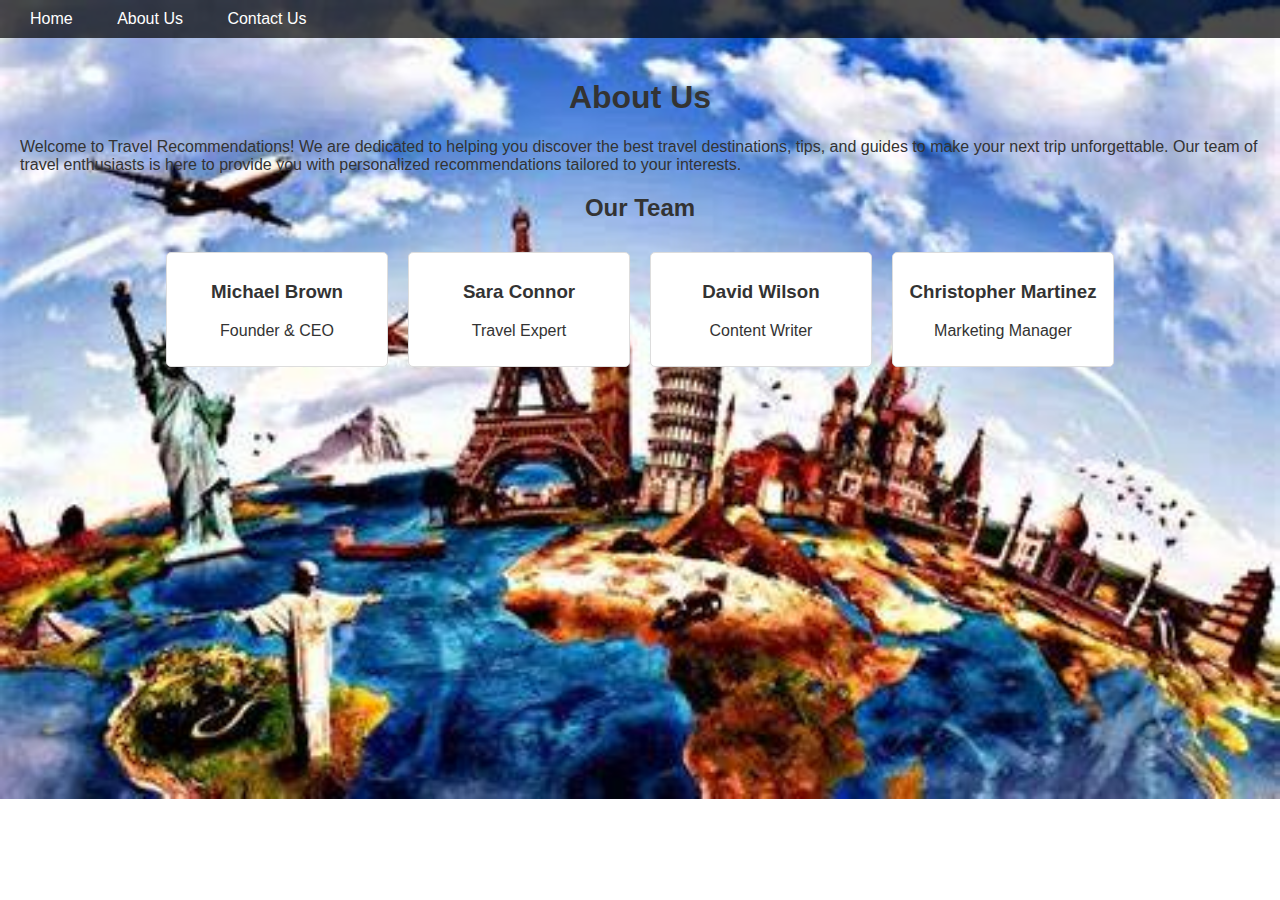
<file: about.html>
<!DOCTYPE html>
<html lang="en">
<head>
    <meta charset="UTF-8">
    <title>About Us - Travel Recommendations</title>
    <style>
        body {
            font-family: Arial, sans-serif;
            margin: 0;
            padding: 0;
            background-image: url("OIP.jpg");
            background-repeat: no-repeat;
            background-size: cover;
            color: #333;
        }

        .navbar {
            display: flex;
            justify-content: space-between;
            background-color: rgba(0, 0, 0, 0.7);
            padding: 10px;
        }

        .navbar a {
            color: white;
            padding: 14px 20px;
            text-decoration: none;
            text-align: center;
        }

        .navbar a:hover {
            background-color: #ddd;
            color: black;
        }

        .container {
            padding: 20px;
        }

        h1, h2 {
            text-align: center;
        }

        .team {
            display: flex;
            justify-content: center;
            flex-wrap: wrap;
        }

        .team-member {
            background-color: white;
            border: 1px solid #ddd;
            border-radius: 5px;
            padding: 10px;
            margin: 10px;
            width: 200px;
            text-align: center;
        }
    </style>
</head>
<body>

<div class="navbar">
    <div>
        <a href="index.html">Home</a>
        <a href="about.html">About Us</a>
        <a href="contact.html">Contact Us</a>
    </div>
</div>

<div class="container">
    <h1>About Us</h1>
    <p>Welcome to Travel Recommendations! We are dedicated to helping you discover the best travel destinations, tips,
        and guides to make your next trip unforgettable. Our team of travel enthusiasts is here to provide you with
        personalized recommendations tailored to your interests.</p>
    <h2>Our Team</h2>
    <div class="team">
        <div class="team-member">
            <h3>Michael Brown</h3>
            <p>Founder & CEO</p>
        </div>
        <div class="team-member">
            <h3>Sara Connor</h3>
            <p>Travel Expert</p>
        </div>
        <div class="team-member">
            <h3>David Wilson</h3>
            <p>Content Writer</p>
        </div>
        <div class="team-member">
            <h3>Christopher Martinez</h3>
            <p>Marketing Manager</p>
        </div>
    </div>
</div>

</body>
</html>
</file>
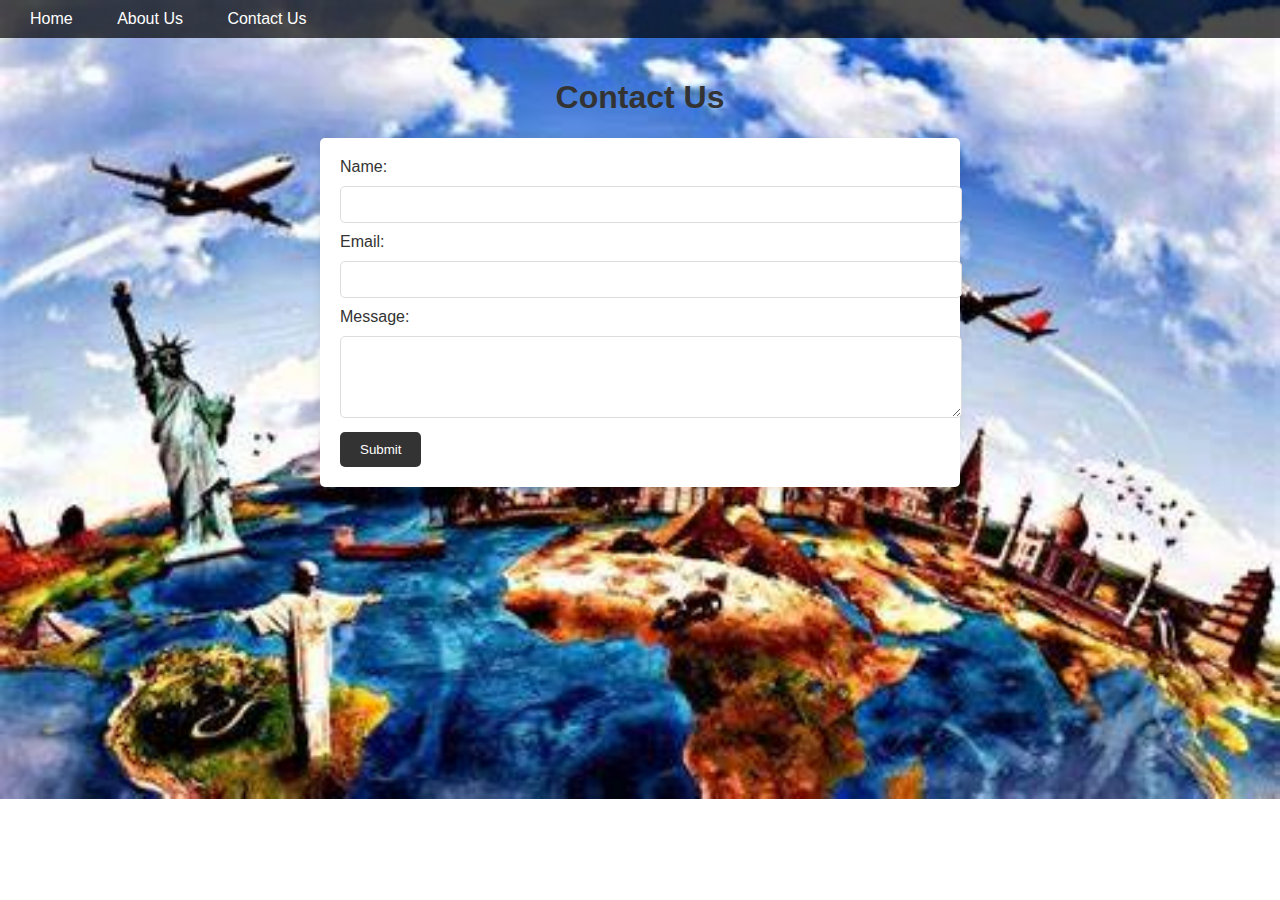
<file: contact.html>
<!DOCTYPE html>
<html lang="en">
<head>
  <meta charset="UTF-8">
  <title>Contact Us - Travel Recommendations</title>
  <style>
    body {
      font-family: Arial, sans-serif;
      margin: 0;
      padding: 0;
      background-image: url("OIP.jpg");
      background-repeat: no-repeat;
      background-size: cover;
      color: #333;
    }
    .navbar {
      display: flex;
      justify-content: space-between;
      background-color: rgba(0, 0, 0, 0.7);
      padding: 10px;
    }
    .navbar a {
      color: white;
      padding: 14px 20px;
      text-decoration: none;
      text-align: center;
    }
    .navbar a:hover {
      background-color: #ddd;
      color: black;
    }
    .container {
      padding: 20px;
    }
    form {
      background-color: white;
      padding: 20px;
      border-radius: 5px;
      box-shadow: 0 0 10px rgba(0, 0, 0, 0.1);
      max-width: 600px;
      margin: auto;
    }
    input, textarea {
      width: 100%;
      padding: 10px;
      margin: 10px 0;
      border: 1px solid #ddd;
      border-radius: 5px;
    }
    button {
      padding: 10px 20px;
      background-color: #333;
      color: white;
      border: none;
      border-radius: 5px;
      cursor: pointer;
    }
    button:hover {
      background-color: #555;
    }
    h1 {
      text-align: center;
    }
  </style>
</head>
<body>

<div class="navbar">
  <div>
    <a href="index.html">Home</a>
    <a href="about.html">About Us</a>
    <a href="contact.html">Contact Us</a>
  </div>
</div>

<div class="container">
  <h1>Contact Us</h1>
  <form>
    <label for="name">Name:</label>
    <input type="text" id="name" name="name" required>

    <label for="email">Email:</label>
    <input type="email" id="email" name="email" required>

    <label for="message">Message:</label>
    <textarea id="message" name="message" rows="4" required></textarea>

    <button type="submit">Submit</button>
  </form>
</div>

</body>
</html>
</file>
